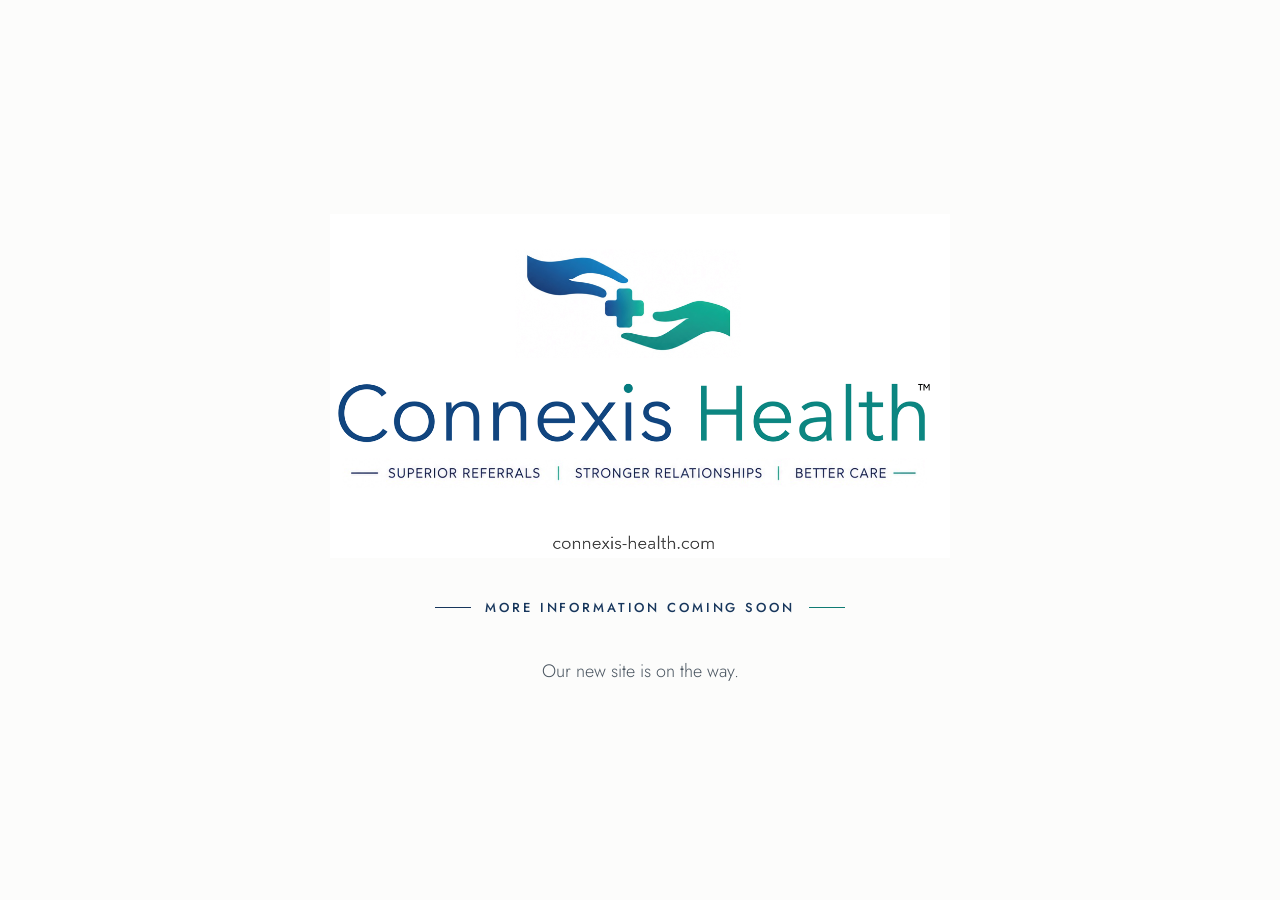
<file: index.html>
<!DOCTYPE html>
<html lang="en">
<head>
<meta charset="utf-8" />
<meta name="viewport" content="width=device-width, initial-scale=1" />

<!-- Placeholder only: this page must never be indexed or crawled. -->
<meta name="robots" content="noindex, nofollow, noarchive, nosnippet, noimageindex" />

<title>Connexis Health</title>

<link rel="icon" href="assets/logo.png" />

<link rel="preconnect" href="https://fonts.googleapis.com" />
<link rel="preconnect" href="https://fonts.gstatic.com" crossorigin />
<link href="https://fonts.googleapis.com/css2?family=Jost:wght@300;400;500&display=swap" rel="stylesheet" />

<link rel="stylesheet" href="styles.css" />
</head>
<body>

<main class="wrap">
  <div class="card">
    <img class="logo" src="assets/logo.png" alt="Connexis Health" width="1219" height="675" />

    <div class="notice">
      <span class="rule" aria-hidden="true"></span>
      <span class="eyebrow">More information coming soon</span>
      <span class="rule rule--accent" aria-hidden="true"></span>
    </div>

    <p class="blurb">Our new site is on the way.</p>
  </div>
</main>

</body>
</html>
</file>
<file: styles.css>
/*
  Connexis Health — placeholder site
  A single static page. No navigation, no routes, no links by design.
  Colors, type, and spacing are exposed as custom properties so this
  can be restyled or extended without hunting through the rules below.
*/

:root {
  --color-bg: #fcfcfb;
  --color-navy: #17365c;
  --color-teal: #0f7b73;
  --color-text: #4a5560;

  --font-family: "Jost", Helvetica, Arial, sans-serif;

  --content-max-width: 720px;
  --logo-max-width: 620px;

  --space-page: clamp(24px, 6vw, 48px);
  --space-stack: clamp(28px, 5vw, 40px);
}

*,
*::before,
*::after {
  box-sizing: border-box;
}

html,
body {
  margin: 0;
  padding: 0;
}

body {
  min-height: 100vh;
  display: grid;
  place-items: center;
  background: var(--color-bg);
  font-family: var(--font-family);
  padding: var(--space-page);
}

a {
  color: var(--color-teal);
  text-decoration: none;
}

a:hover {
  color: var(--color-navy);
  text-decoration: underline;
}

.wrap {
  width: 100%;
  display: flex;
  justify-content: center;
}

.card {
  width: 100%;
  max-width: var(--content-max-width);
  display: flex;
  flex-direction: column;
  align-items: center;
  gap: var(--space-stack);
  text-align: center;
}

.logo {
  width: 100%;
  max-width: var(--logo-max-width);
  height: auto;
  display: block;
}

.notice {
  display: flex;
  flex-direction: column;
  align-items: center;
  gap: 18px;
}

.rule {
  width: 36px;
  height: 1px;
  background: var(--color-navy);
  display: block;
}

.rule--accent {
  background: var(--color-teal);
}

.eyebrow {
  font-size: 13px;
  letter-spacing: 0.22em;
  text-transform: uppercase;
  color: var(--color-navy);
  font-weight: 500;
}

/* Eyebrow line wraps to two lines below the dividers on very narrow screens. */
@media (min-width: 420px) {
  .notice {
    flex-direction: row;
    gap: 14px;
  }
}

.blurb {
  margin: 0;
  font-size: 18px;
  line-height: 1.6;
  color: var(--color-text);
  font-weight: 300;
  max-width: 460px;
  text-wrap: pretty;
}
</file>
